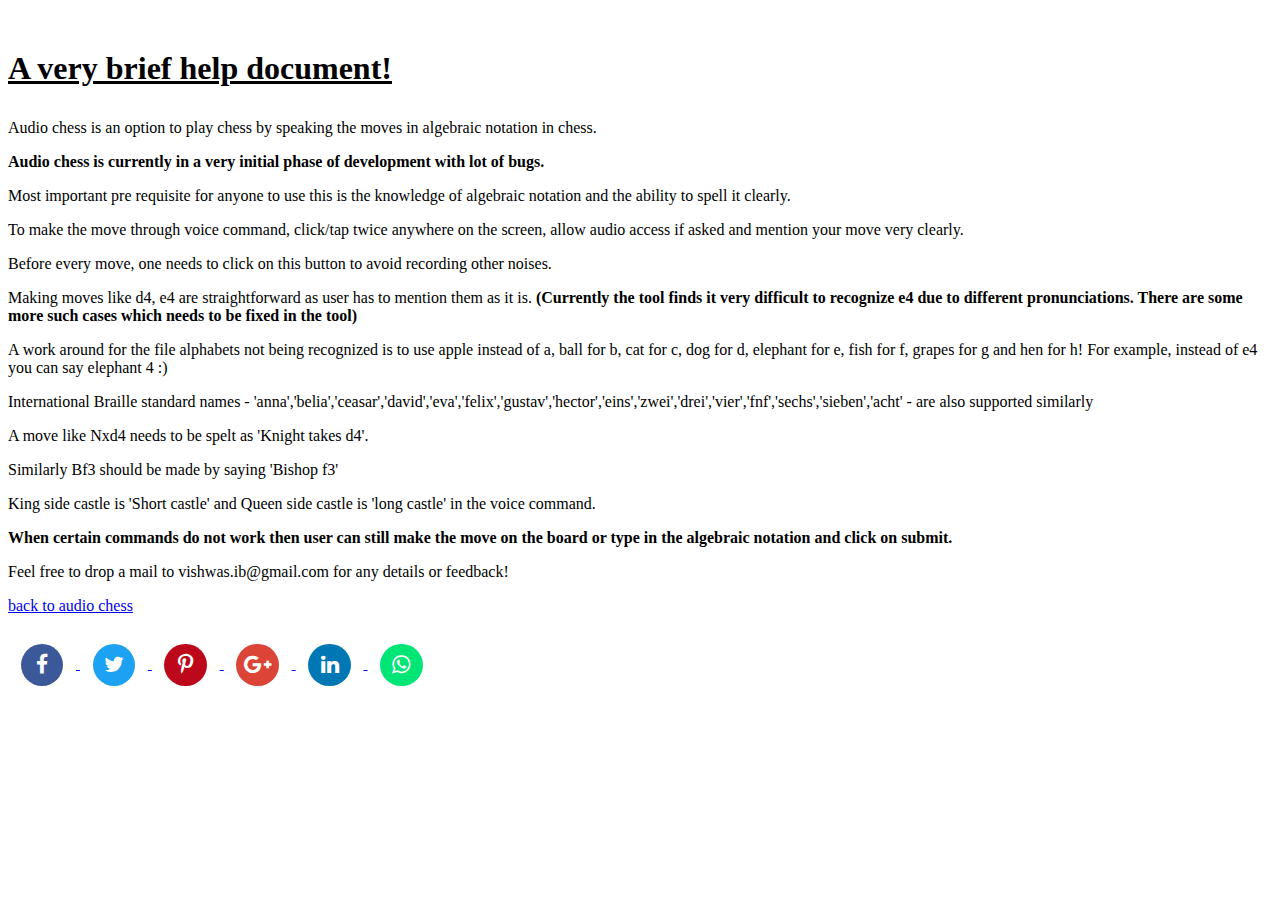
<file: help.html>
<!DOCTYPE html>
<html lang="en">
    <head>
        <!-- Global site tag (gtag.js) - Google Analytics -->
        <script async src="https://www.googletagmanager.com/gtag/js?id=UA-154613217-1"></script>
        <script>
            window.dataLayer = window.dataLayer || [];
            function gtag(){dataLayer.push(arguments);}
            gtag('js', new Date());

            gtag('config', 'UA-154613217-1');
        </script>
        <meta name="viewport" content="width=device-width, initial-scale=1.0, shrink-to-fit=no">
        <meta http-equiv='cache-control' content='no-cache'>
		<meta http-equiv='expires' content='0'>
		<meta http-equiv='pragma' content='no-cache'>
		<link rel="stylesheet" href="https://maxcdn.bootstrapcdn.com/font-awesome/4.6.1/css/font-awesome.min.css">
		<link rel="stylesheet" href="style.css">
	</head>
	

<body>
	<div class=WordSection1>
		<h1><u><p><strong>A very brief help document!</strong></p></u></h1>
		
		<p>Audio chess is an option to play chess by speaking the moves
		in algebraic notation in chess.</p>

		<p><strong>Audio chess is currently in a very initial phase of
		development with lot of bugs.</strong></p>

		<p>Most important pre requisite for anyone to use this is the
		knowledge of algebraic notation and the ability to spell it clearly.</p>

		<p>To make the move through voice command, click/tap twice anywhere on the screen, 
		allow audio access if asked and mention your move very clearly.</p>

		<p>Before every move, one needs to click on this button to
		avoid recording other noises.</p>

		<p>Making moves like d4, e4 are straightforward as user has to
		mention them as it is. <strong>(Currently the tool finds it very difficult to recognize
		e4 due to different pronunciations. There are some more such cases which needs
		to be fixed in the tool)</strong></p>
		<p> A work around for the file alphabets not being recognized is to use apple instead of a, ball for b, cat for c, dog for d, elephant for e, fish for f, grapes for g and hen for h! For example, instead of e4 you can say elephant 4 :)</p>
		<p> International Braille standard names - 'anna','belia','ceasar','david','eva','felix','gustav','hector','eins','zwei','drei','vier','fnf','sechs','sieben','acht' - are also supported similarly </p>
		<p>A move like Nxd4 needs to be spelt as 'Knight takes d4'.</p>

		<p>Similarly Bf3 should be made by saying 'Bishop f3'</p>

		<p>King side castle is 'Short castle' and Queen side castle is 'long
		castle' in the voice command.</p>

		<p><strong>When certain commands do not work then user can still make
		the move on the board or type in the algebraic notation and click on submit.</strong></p>
		
		<p>Feel free to drop a mail to vishwas.ib@gmail.com for any details or feedback!</p>
		
		<p>
			<a href="./index.html">back to audio chess</a>
      </p>

	</div>
    <div id="socialSharing">
    <a href="http://www.facebook.com/sharer.php?u=[URL_FULL]">
        <span id="facebook" class="fa-stack fa-lg">
            <i class="fa fa-facebook fa-stack-1x"></i>
        </span>
    </a>
    <a href="http://twitter.com/share?text=[TITLE]&url=[URL_FULL]&hashtags=[HASTAG]">
        <span id="twitter" class="fa-stack fa-lg">
            <i class="fa fa-twitter fa-stack-1x"></i>
        </span>
    </a>
    <a href="http://pinterest.com/pin/create/button/?url=[URL_FULL]&description=[TITLE]" class="pin-it-button" count-layout="horizontal">
        <span id="pinterest" class="fa-stack fa-lg">
            <i class="fa fa-pinterest-p fa-stack-1x"></i>
        </span>
    </a>
    <a href="https://plus.google.com/share?url=[URL_FULL]">
        <span id="googleplus" class="fa-stack fa-lg">
            <i class="fa fa-google-plus fa-stack-1x"></i>
        </span>
    </a>
    <a href="https://www.linkedin.com/shareArticle?mini=true&url=[URL_FULL]&title=[TITLE]&source=[SITE_NAME]">
        <span id="linkedin" class="fa-stack fa-lg">
            <i class="fa fa-linkedin fa-stack-1x"></i>
        </span>
    </a>
    <a href="whatsapp://send?&text=[TITLE] [URL_FULL]" data-action="share/whatsapp/share">
        <span id="whatsapp" class="fa-stack fa-lg">
            <i class="fa fa-whatsapp fa-stack-1x"></i>
        </span>
    </a>
</div>
</body>

</html>
</file>
<file: style.css>
#board {
    padding: 10px;
    max-width: 500px;
    min-width: 300px;
}

.navbar {
    background-color: red;
}

#logo {
    position: relative;
    left: 10%;
}

#mainWindow {
}
#secondWindow {

    max-width: 800px;
    margin: 10px;
    min-height: 300px;
}

#moveTable {
    width: 100%;
    max-height: 250px;
    overflow: auto;
}

body {
    padding-top: 10px;
    align-items: center;
}

#controls {
    position: absolute;
    bottom: 0;
}

div#socialSharing a span.fa-lg {
    border-radius: 50%;
    margin: 1%;
    color: #FFFFFF;
}
 
div#socialSharing a span.fa-lg i {
    font-style: normal;
}
 
div#socialSharing a span#facebook {
    background-color: #3b5998;
}
 
div#socialSharing a span#facebook:hover {
    background-color: #133783;
}
 
div#socialSharing a span#twitter {
    background-color: #1da1f2;
}
 
div#socialSharing a span#twitter:hover {
    background-color: #2582bb;
}
 
div#socialSharing a span#pinterest {
    background-color: #bd081c;
}
 
div#socialSharing a span#pinterest:hover {
    background-color: #880e1c;
}
 
div#socialSharing a span#googleplus {
    background-color: #db4437;
}
 
div#socialSharing a span#googleplus:hover {
    background-color: #cf1808;
}
 
div#socialSharing a span#linkedin {
    background-color: #0077b5;
}
 
div#socialSharing a span#linkedin:hover {
    background-color: #02689d;
}
 
div#socialSharing a span#whatsapp {
    background-color: #00E676;
}
 
div#socialSharing a span#whatsapp:hover {
    background-color: #03c164;
}
</file>
